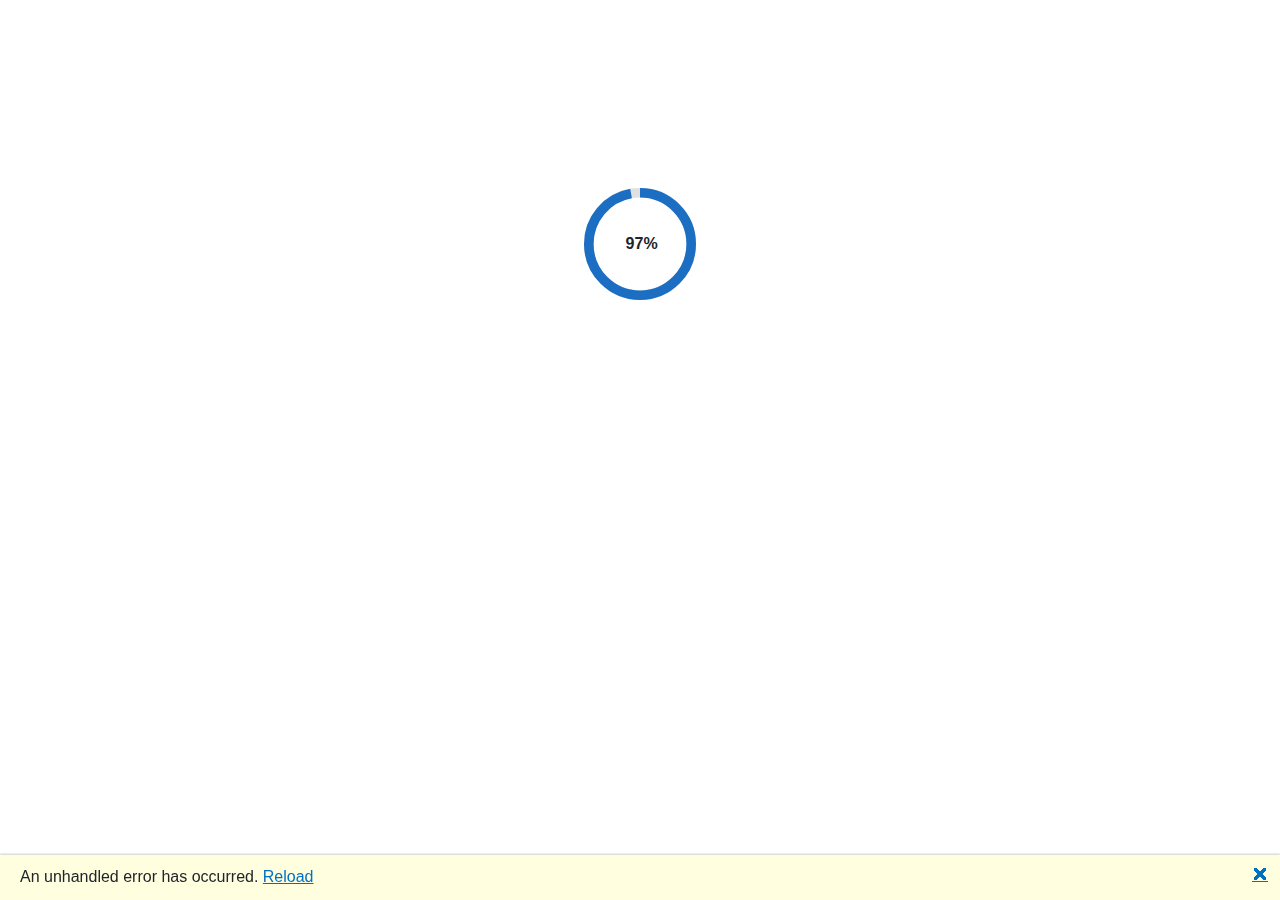
<file: index.html>
<!DOCTYPE html>
<html lang="en">

<head>
    <meta charset="utf-8" />
    <meta name="viewport" content="width=device-width, initial-scale=1.0" />
    <title>UltimateRoster</title>
    <base href="/" />
    <link rel="stylesheet" href="css/bootstrap/bootstrap.min.css" />
    <link rel="stylesheet" href="css/app.css" />
    <link rel="icon" type="image/png" href="favicon.png" />
    <link href="UltimateRoster.styles.css" rel="stylesheet" />
</head>

<body>
    <div id="app">
        <svg class="loading-progress">
            <circle r="40%" cx="50%" cy="50%" />
            <circle r="40%" cx="50%" cy="50%" />
        </svg>
        <div class="loading-progress-text"></div>
    </div>

    <div id="blazor-error-ui">
        An unhandled error has occurred.
        <a href="" class="reload">Reload</a>
        <a class="dismiss">🗙</a>
    </div>
    <script src="_framework/blazor.webassembly.js"></script>
</body>

</html>
</file>
<file: css/app.css>
html, body {
    font-family: 'Helvetica Neue', Helvetica, Arial, sans-serif;
}

h1:focus {
    outline: none;
}

a, .btn-link {
    color: #0071c1;
}

.btn-primary {
    color: #fff;
    background-color: #1b6ec2;
    border-color: #1861ac;
}

.btn:focus, .btn:active:focus, .btn-link.nav-link:focus, .form-control:focus, .form-check-input:focus {
  box-shadow: 0 0 0 0.1rem white, 0 0 0 0.25rem #258cfb;
}

.content {
    padding-top: 1.1rem;
}

.valid.modified:not([type=checkbox]) {
    outline: 1px solid #26b050;
}

.invalid {
    outline: 1px solid red;
}

.validation-message {
    color: red;
}

#blazor-error-ui {
    background: lightyellow;
    bottom: 0;
    box-shadow: 0 -1px 2px rgba(0, 0, 0, 0.2);
    display: none;
    left: 0;
    padding: 0.6rem 1.25rem 0.7rem 1.25rem;
    position: fixed;
    width: 100%;
    z-index: 1000;
}

    #blazor-error-ui .dismiss {
        cursor: pointer;
        position: absolute;
        right: 0.75rem;
        top: 0.5rem;
    }

.blazor-error-boundary {
    background: url([data-uri]) no-repeat 1rem/1.8rem, #b32121;
    padding: 1rem 1rem 1rem 3.7rem;
    color: white;
}

    .blazor-error-boundary::after {
        content: "An error has occurred."
    }

.loading-progress {
    position: relative;
    display: block;
    width: 8rem;
    height: 8rem;
    margin: 20vh auto 1rem auto;
}

    .loading-progress circle {
        fill: none;
        stroke: #e0e0e0;
        stroke-width: 0.6rem;
        transform-origin: 50% 50%;
        transform: rotate(-90deg);
    }

        .loading-progress circle:last-child {
            stroke: #1b6ec2;
            stroke-dasharray: calc(3.141 * var(--blazor-load-percentage, 0%) * 0.8), 500%;
            transition: stroke-dasharray 0.05s ease-in-out;
        }

.loading-progress-text {
    position: absolute;
    text-align: center;
    font-weight: bold;
    inset: calc(20vh + 3.25rem) 0 auto 0.2rem;
}

    .loading-progress-text:after {
        content: var(--blazor-load-percentage-text, "Loading");
    }

code {
    color: #c02d76;
}
</file>
<file: UltimateRoster.styles.css>
/* /Layout/MainLayout.razor.rz.scp.css */
.page[b-vbuv9nxbyp] {
    position: relative;
    display: flex;
    flex-direction: column;
}

main[b-vbuv9nxbyp] {
    flex: 1;
}

.sidebar[b-vbuv9nxbyp] {
    background-image: linear-gradient(180deg, rgb(5, 39, 103) 0%, #3a0647 70%);
}

.top-row[b-vbuv9nxbyp] {
    background-color: #f7f7f7;
    border-bottom: 1px solid #d6d5d5;
    justify-content: flex-end;
    height: 3.5rem;
    display: flex;
    align-items: center;
}

    .top-row[b-vbuv9nxbyp]  a, .top-row[b-vbuv9nxbyp]  .btn-link {
        white-space: nowrap;
        margin-left: 1.5rem;
        text-decoration: none;
    }

    .top-row[b-vbuv9nxbyp]  a:hover, .top-row[b-vbuv9nxbyp]  .btn-link:hover {
        text-decoration: underline;
    }

    .top-row[b-vbuv9nxbyp]  a:first-child {
        overflow: hidden;
        text-overflow: ellipsis;
    }

@media (max-width: 640.98px) {
    .top-row[b-vbuv9nxbyp] {
        justify-content: space-between;
    }

    .top-row[b-vbuv9nxbyp]  a, .top-row[b-vbuv9nxbyp]  .btn-link {
        margin-left: 0;
    }
}

@media (min-width: 641px) {
    .page[b-vbuv9nxbyp] {
        flex-direction: row;
    }

    .sidebar[b-vbuv9nxbyp] {
        width: 250px;
        height: 100vh;
        position: sticky;
        top: 0;
    }

    .top-row[b-vbuv9nxbyp] {
        position: sticky;
        top: 0;
        z-index: 1;
    }

    .top-row.auth[b-vbuv9nxbyp]  a:first-child {
        flex: 1;
        text-align: right;
        width: 0;
    }

    .top-row[b-vbuv9nxbyp], article[b-vbuv9nxbyp] {
        padding-left: 2rem !important;
        padding-right: 1.5rem !important;
    }
}
/* /Layout/NavMenu.razor.rz.scp.css */
.navbar-toggler[b-4rhf7g51qf] {
    background-color: rgba(255, 255, 255, 0.1);
}

.top-row[b-4rhf7g51qf] {
    height: 3.5rem;
    background-color: rgba(0,0,0,0.4);
}

.navbar-brand[b-4rhf7g51qf] {
    font-size: 1.1rem;
}

.bi[b-4rhf7g51qf] {
    display: inline-block;
    position: relative;
    width: 1.25rem;
    height: 1.25rem;
    margin-right: 0.75rem;
    top: -1px;
    background-size: cover;
}

.bi-house-door-fill-nav-menu[b-4rhf7g51qf] {
    background-image: url("data:image/svg+xml,%3Csvg xmlns='http://www.w3.org/2000/svg' width='16' height='16' fill='white' class='bi bi-house-door-fill' viewBox='0 0 16 16'%3E%3Cpath d='M6.5 14.5v-3.505c0-.245.25-.495.5-.495h2c.25 0 .5.25.5.5v3.5a.5.5 0 0 0 .5.5h4a.5.5 0 0 0 .5-.5v-7a.5.5 0 0 0-.146-.354L13 5.793V2.5a.5.5 0 0 0-.5-.5h-1a.5.5 0 0 0-.5.5v1.293L8.354 1.146a.5.5 0 0 0-.708 0l-6 6A.5.5 0 0 0 1.5 7.5v7a.5.5 0 0 0 .5.5h4a.5.5 0 0 0 .5-.5Z'/%3E%3C/svg%3E");
}

.bi-plus-square-fill-nav-menu[b-4rhf7g51qf] {
    background-image: url("data:image/svg+xml,%3Csvg xmlns='http://www.w3.org/2000/svg' width='16' height='16' fill='white' class='bi bi-plus-square-fill' viewBox='0 0 16 16'%3E%3Cpath d='M2 0a2 2 0 0 0-2 2v12a2 2 0 0 0 2 2h12a2 2 0 0 0 2-2V2a2 2 0 0 0-2-2H2zm6.5 4.5v3h3a.5.5 0 0 1 0 1h-3v3a.5.5 0 0 1-1 0v-3h-3a.5.5 0 0 1 0-1h3v-3a.5.5 0 0 1 1 0z'/%3E%3C/svg%3E");
}

.bi-list-nested-nav-menu[b-4rhf7g51qf] {
    background-image: url("data:image/svg+xml,%3Csvg xmlns='http://www.w3.org/2000/svg' width='16' height='16' fill='white' class='bi bi-list-nested' viewBox='0 0 16 16'%3E%3Cpath fill-rule='evenodd' d='M4.5 11.5A.5.5 0 0 1 5 11h10a.5.5 0 0 1 0 1H5a.5.5 0 0 1-.5-.5zm-2-4A.5.5 0 0 1 3 7h10a.5.5 0 0 1 0 1H3a.5.5 0 0 1-.5-.5zm-2-4A.5.5 0 0 1 1 3h10a.5.5 0 0 1 0 1H1a.5.5 0 0 1-.5-.5z'/%3E%3C/svg%3E");
}

.nav-item[b-4rhf7g51qf] {
    font-size: 0.9rem;
    padding-bottom: 0.5rem;
}

    .nav-item:first-of-type[b-4rhf7g51qf] {
        padding-top: 1rem;
    }

    .nav-item:last-of-type[b-4rhf7g51qf] {
        padding-bottom: 1rem;
    }

    .nav-item[b-4rhf7g51qf]  a {
        color: #d7d7d7;
        border-radius: 4px;
        height: 3rem;
        display: flex;
        align-items: center;
        line-height: 3rem;
    }

.nav-item[b-4rhf7g51qf]  a.active {
    background-color: rgba(255,255,255,0.37);
    color: white;
}

.nav-item[b-4rhf7g51qf]  a:hover {
    background-color: rgba(255,255,255,0.1);
    color: white;
}

@media (min-width: 641px) {
    .navbar-toggler[b-4rhf7g51qf] {
        display: none;
    }

    .collapse[b-4rhf7g51qf] {
        /* Never collapse the sidebar for wide screens */
        display: block;
    }
    
    .nav-scrollable[b-4rhf7g51qf] {
        /* Allow sidebar to scroll for tall menus */
        height: calc(100vh - 3.5rem);
        overflow-y: auto;
    }
}
</file>
